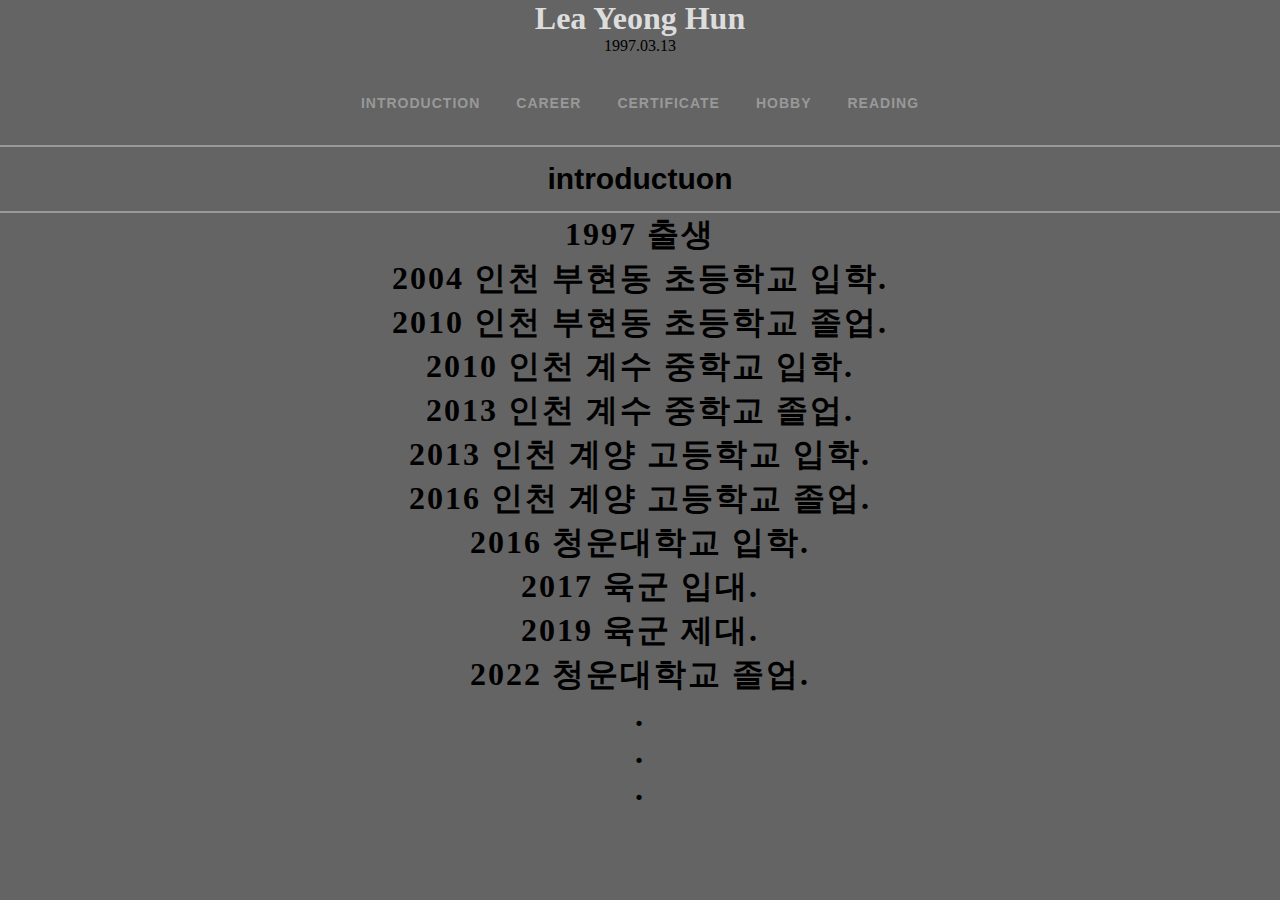
<file: html/index.html>
<!DOCTYPE html>
<html lang="ko">
<head>
    <meta charset="UTF-8">
    <meta http-equiv="X-UA-Compatible" content="IE=edge">
    <meta name="viewport" content="width=device-width, initial-scale=1.0">
    <link rel="stylesheet" href="../css/style.css">
    <title>03.13</title>
    
</head>
<body style="background-color:rgb(100, 100, 100);" >

    <header class="header">
        <div class="header__logo"></div>
            <a href="#">
               <h1  style="color:rgb(221, 221, 221)";> Lea Yeong Hun </h1>
               <P>1997.03.13</P>
            </a>
        <div class="header__gnb">
            <ul>
                <li><a href="index.html"  target="_blank">INTRODUCTION</a></li>
                <li><a href="career.html" target="_blank" >CAREER</a></li>
                <li><a href="certificate.html" target="_blank" >CERTIFICATE</a></li>
                <li><a href="hobby.html" target="_blank" >HOBBY</a></li>
                <li><a href="reading.html" target="_blank" >READING</a></li>
            </ul>
        </div>
        
    </header>
    
    <div class="header2">
        <h2>introductuon</h2>
      </div>

    <h2></h2>
    <content class="content">
     <h1>1997 출생</h1>
     <h1>2004 인천 부현동 초등학교 입학.</h1>
      <h1>2010 인천 부현동 초등학교 졸업.</h1>
     <h1>2010 인천 계수 중학교 입학.</h1>
     <h1>2013 인천 계수 중학교 졸업.</h1>
     <h1>2013 인천 계양 고등학교 입학.</h1>
     <h1>2016 인천 계양 고등학교 졸업.</h1>
     <h1>2016 청운대학교 입학.</h1>
     <h1>2017 육군 입대.</h1>
     <h1>2019 육군 제대.</h1>
     <h1>2022 청운대학교 졸업.</h1>
     <h1>.</h1>
     <h1>.</h1>
     <h1>.</h1>
     
    </content>
</body>
</html>
</file>
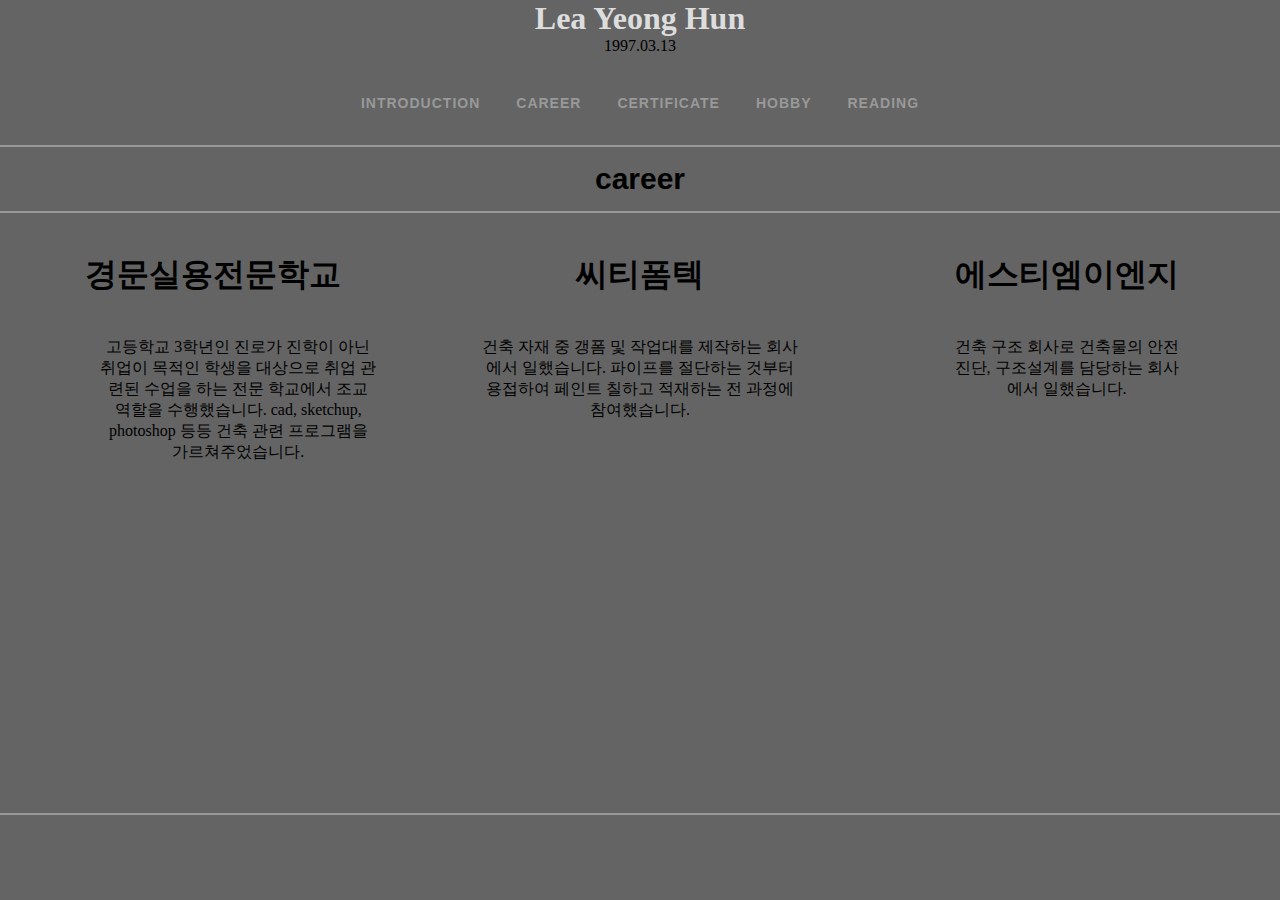
<file: html/career.html>
<!DOCTYPE html>
<html lang="ko">
<head>
    <meta charset="UTF-8">
    <meta http-equiv="X-UA-Compatible" content="IE=edge">
    <meta name="viewport" content="width=device-width, initial-scale=1.0">
    <link rel="stylesheet" href="../css/style.css">
    <title>03.13</title>
    
</head>
<body style="background-color:rgb(100, 100, 100);" >

    <header class="header">
        <div class="header__logo"></div>
            <a href="#">
               <h1  style="color:rgb(221, 221, 221)";> Lea Yeong Hun </h1>
               <P>1997.03.13</P>
            </a>
        <div class="header__gnb">
            <ul>
                <li><a href="index.html"  target="_blank">INTRODUCTION</a></li>
                <li><a href="career.html" target="_blank" >CAREER</a></li>
                <li><a href="certificate.html" target="_blank" >CERTIFICATE</a></li>
                <li><a href="hobby.html" target="_blank" >HOBBY</a></li>
                <li><a href="reading.html" target="_blank" >READING</a></li>
            </ul>
        </div>
        
    </header>


    <div class="header2">
        <h2>career</h2>
      </div>
    <div class="row">
        <div class="column">
            <h1 style="margin-bottom:40px; margin-top:40px"> 경문실용전문학교</h1>
            <p style="margin-left:100px; margin-right:50px"> 고등학교 3학년인 진로가 진학이 아닌 취업이 목적인 학생을 대상으로
                취업 관련된 수업을 하는 전문 학교에서 조교 역할을 수행했습니다. 
                cad, sketchup, photoshop 등등 건축 관련 프로그램을 가르쳐주었습니다.
            </p>
        </div>
            
        <div class="column" >
            <h1 style="margin-bottom:40px; margin-top:40px"> 씨티폼텍</h1>
            <p style="margin-left:50px; margin-right:50px"> 건축 자재 중 갱폼 및 작업대를 제작하는 회사에서 일했습니다.
            파이프를 절단하는 것부터 용접하여 페인트 칠하고 적재하는 전 과정에 참여했습니다. </p>
        </div>
           
        <div class="column" >
            <h1 style="margin-bottom:40px; margin-top:40px"> 에스티엠이엔지</h1>
            <p style="margin-left:100px; margin-right:100px">건축 구조 회사로 건축물의 안전진단, 구조설계를 담당하는 회사에서 일했습니다.</p>
        </div>
            
      </div>
    </header>

</body>
</html>
</file>
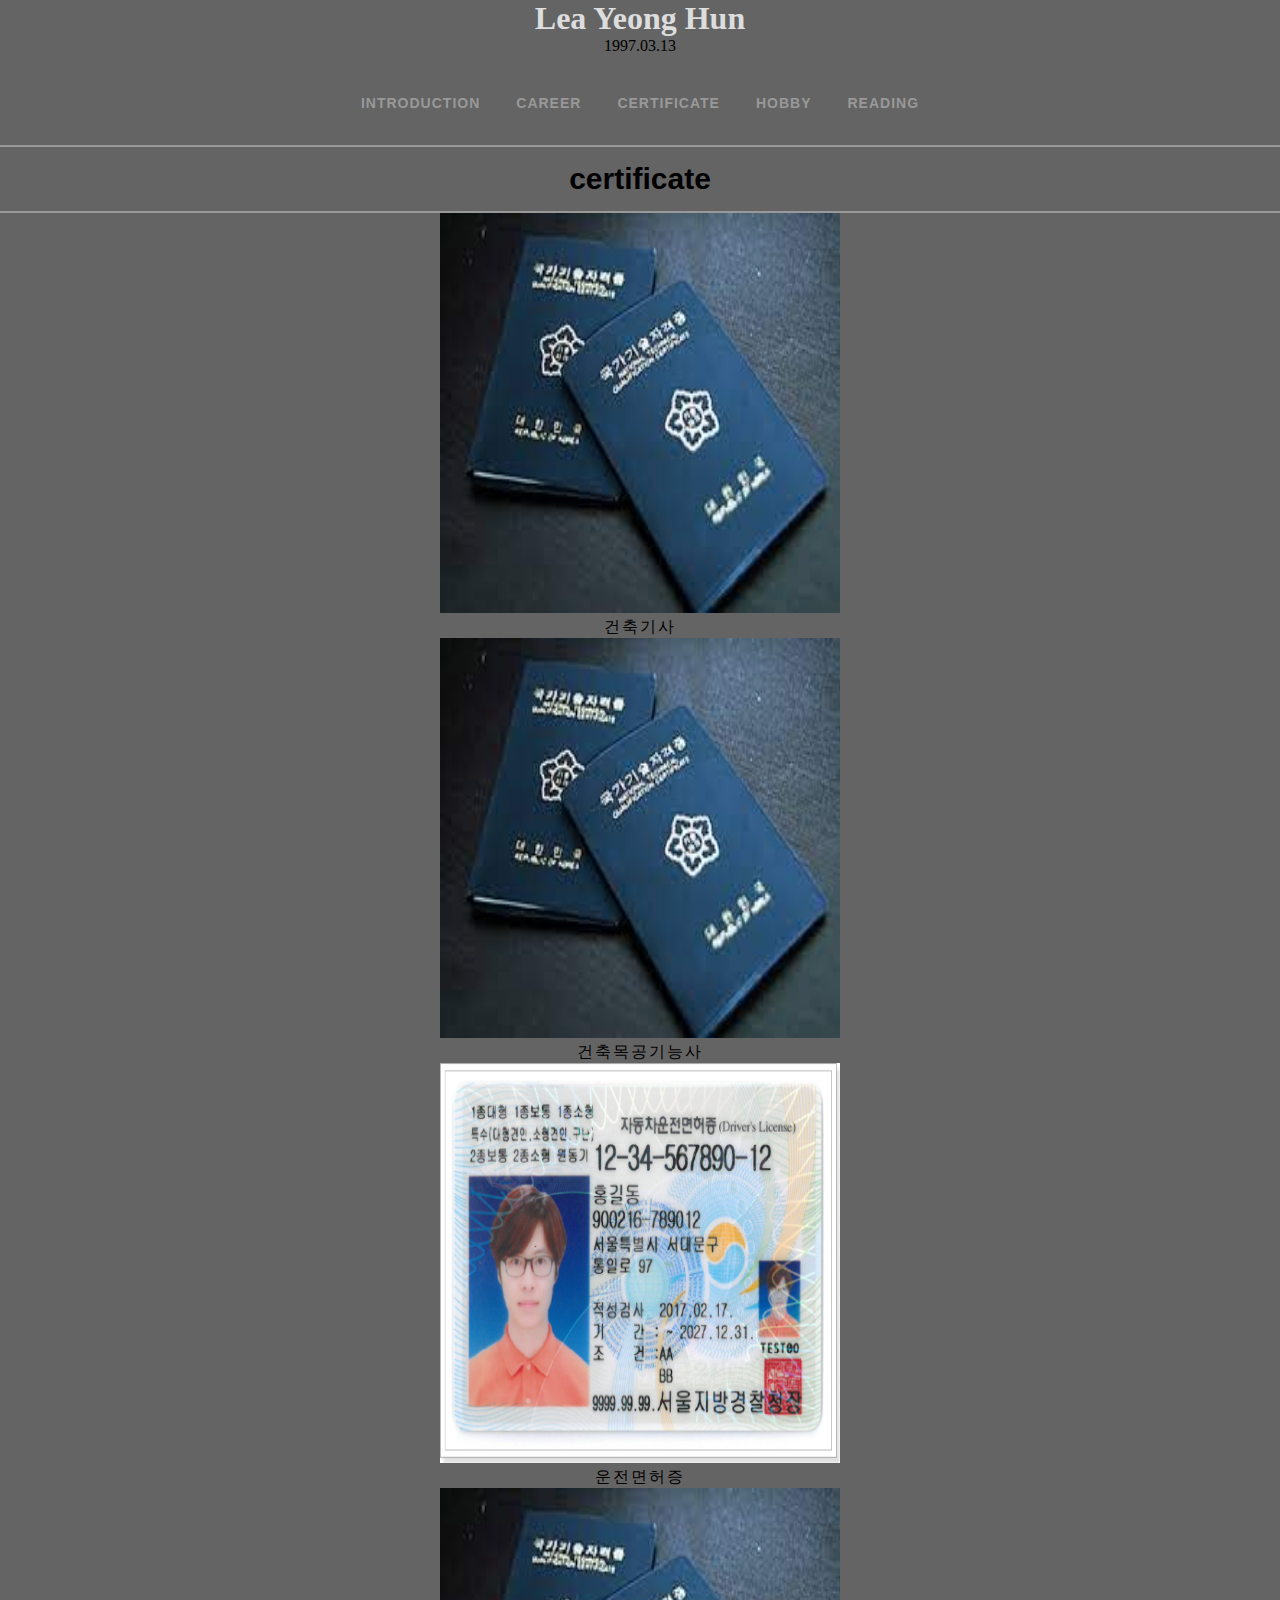
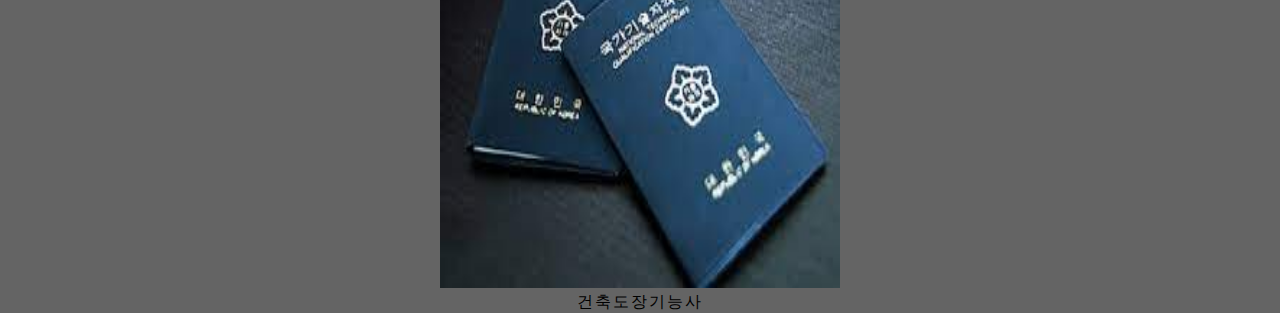
<file: html/certificate.html>
<!DOCTYPE html>
<html lang="ko">
<head>
    <meta charset="UTF-8">
    <meta http-equiv="X-UA-Compatible" content="IE=edge">
    <meta name="viewport" content="width=device-width, initial-scale=1.0">
    <link rel="stylesheet" href="../css/style.css">
    <title>03.13</title>
    
</head>

<body style="background-color:rgb(100, 100, 100);" >
    

    <header class="header">
        <div class="header__logo"></div>
            <a href="#">
               <h1  style="color:rgb(221, 221, 221)";> Lea Yeong Hun </h1>
               <P>1997.03.13</P>
            </a>
        <div class="header__gnb">
            <ul>
                <li><a href="index.html"  target="_blank">INTRODUCTION</a></li>
                <li><a href="career.html" target="_blank" >CAREER</a></li>
                <li><a href="certificate.html" target="_blank" >CERTIFICATE</a></li>
                <li><a href="hobby.html" target="_blank" >HOBBY</a></li>
                <li><a href="reading.html" target="_blank" >READING</a></li>
            </ul>
        </div>
        
    </header>
    <div class="header2">
        <h2>certificate</h2>
      </div>
   <content class="content" style=" text-align:center;">
    <p><img src="../image/자격증.jpg" alt="건축기사" style="width:400px;height:400px;"></p> 
    <p> 건축기사</p>
    <p><img src="../image/자격증.jpg" alt="건축목공기능사" style="width:400px;height:400px;"></p> 
    <P>건축목공기능사</P>
    <p><img src="../image/면허증.png" alt="운전면허증" style="width:400px;height:400px;"></p> 
    <p>운전면허증</p>
    <p><img src="../image/자격증.jpg" alt="건축도장기능사"style="width:400px;height:400px;"></p> 
    <P>건축도장기능사</P>
    </content>
</body>
</file>
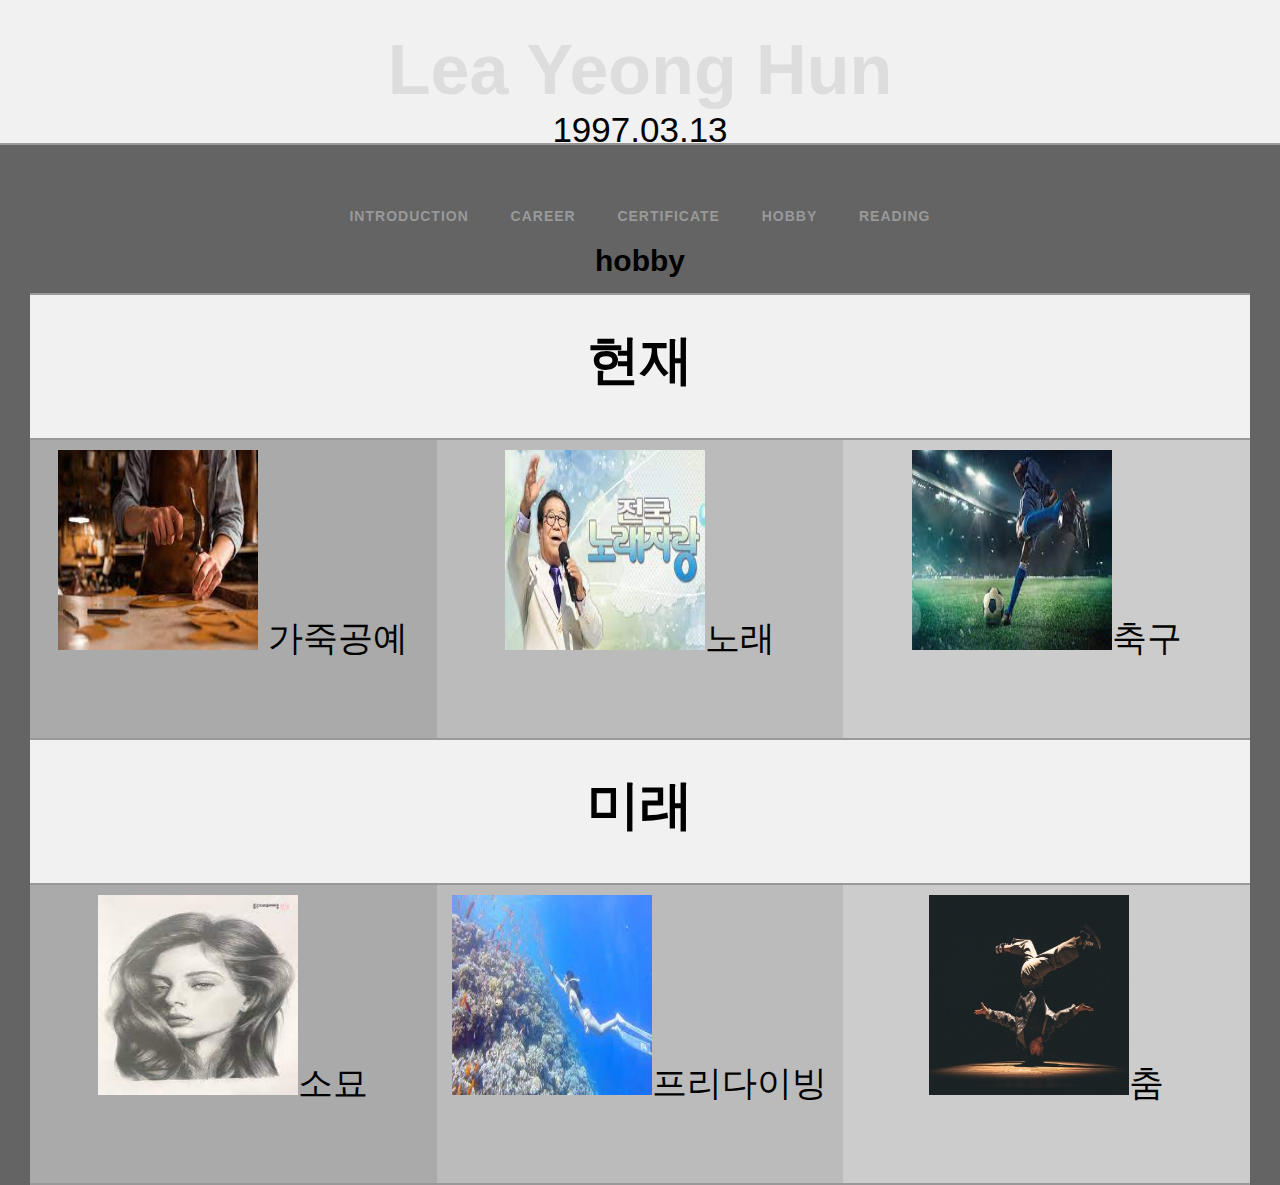
<file: html/hobby.html>
<!DOCTYPE html>
<html lang="ko">
<head>
    <meta charset="UTF-8">
    <meta http-equiv="X-UA-Compatible" content="IE=edge">
    <meta name="viewport" content="width=device-width, initial-scale=1.0">
    <link rel="stylesheet" href="../css/style.css">
    <title>03.13</title>
    <style>
        * {
          box-sizing: border-box;
        }
        
        body {
          font-family: Arial, Helvetica, sans-serif;
        }
        
       
        .header {
          background-color: #f1f1f1;
          padding: 30px;
          text-align: center;
          font-size: 35px;
        }
        
        
        .column {
          float: left;
          width: 33.33%;
          padding: 10px;
          height: 300px; 
        }
        

        .row:after {
          content: "";
          display: table;
          clear: both;
        }
        
       
      
       
        @media (max-width: 600px) {
          .column {
            width: 100%;
          }
        }
        </style>
</head>
<body style="background-color:rgb(100, 100, 100);" >

    <header class="header">
        <div class="header__logo"></div>
            <a href="#">
               <h1  style="color:rgb(221, 221, 221)";> Lea Yeong Hun </h1>
               <P>1997.03.13</P>
            </a>
        <div class="header__gnb">
            <ul>
                <li><a href="index.html"  target="_blank">INTRODUCTION</a></li>
                <li><a href="career.html" target="_blank" >CAREER</a></li>
                <li><a href="certificate.html" target="_blank" >CERTIFICATE</a></li>
                <li><a href="hobby.html" target="_blank" >HOBBY</a></li>
                <li><a href="reading.html" target="_blank" >READING</a></li>
            </ul>
        </div>
        <div class="header2">
          <h2>hobby</h2>
        </div>

        
       
        
        <div class="header">
          <h2>현재 </h2>
        </div>
        
        <div class="row">
          <div class="column" style="background-color:#aaa;"><img src="../image/공예.jpg" alt="탈무드" style="width:200px;height:200px;"> 가죽공예</div>
          <div class="column" style="background-color:#bbb;"><img src="../image/노래.jpg" alt="탈무드" style="width:200px;height:200px;">노래</div>
          <div class="column" style="background-color:#ccc;"><img src="../image/축구.jpg" alt="탈무드" style="width:200px;height:200px;">축구</div>
        </div>
        
        <div class="footer">
         
        </div>   


       
        <div class="header">
          <h2>미래</h2>
        </div>
        
        <div class="row">
          <div class="column" style="background-color:#aaa;"><img src="../image/소묘.jpg" alt="탈무드" style="width:200px;height:200px;">소묘</div>
          <div class="column" style="background-color:#bbb;"><img src="../image/다이빙.jpg" alt="탈무드" style="width:200px;height:200px;">프리다이빙</div>
          <div class="column" style="background-color:#ccc;"><img src="../image/춤.jpg" alt="탈무드" style="width:200px;height:200px;">춤</div>
        </div>
        
        <div class="footer">
          
        </div>   
    </header>
</file>
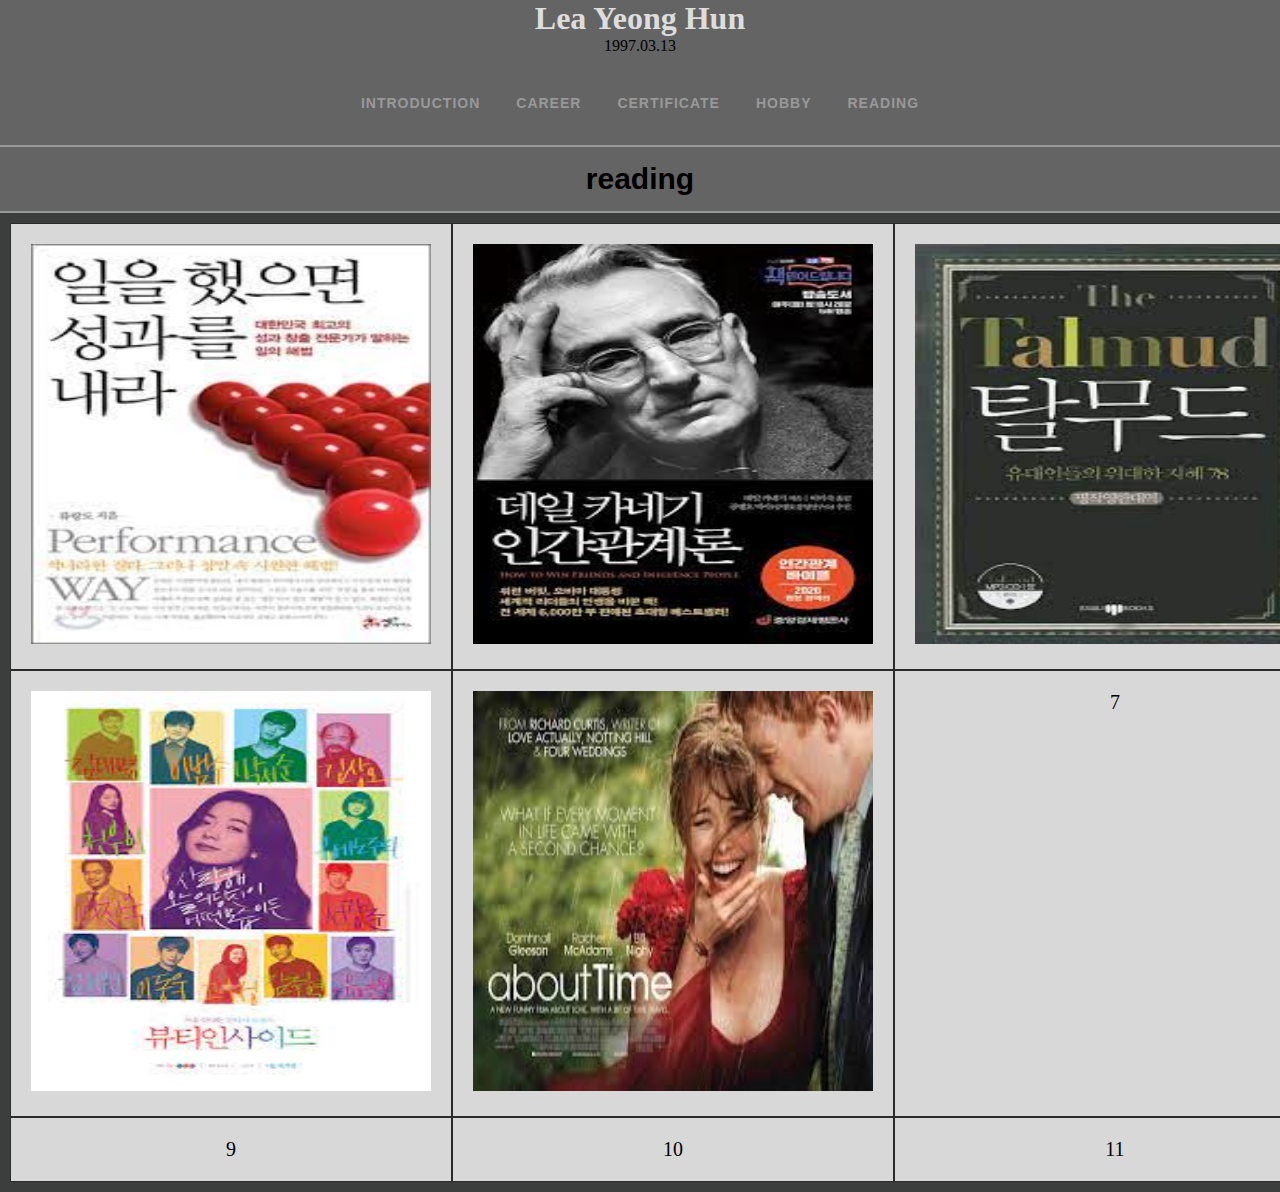
<file: html/reading.html>
<!DOCTYPE html>
<html lang="ko">
<head>
    <meta charset="UTF-8">
    <meta http-equiv="X-UA-Compatible" content="IE=edge">
    <meta name="viewport" content="width=device-width, initial-scale=1.0">
    <link rel="stylesheet" href="../css/style.css">
    <title>03.13</title>
    <style>
        .grid-container {
          display: grid;
          grid-template-columns: auto auto auto auto;
          background-color: #3c3d3d;
          padding: 10px;
        }
        .grid-item {
          background-color: rgba(255, 255, 255, 0.8);
          border: 1px solid rgba(0, 0, 0, 0.8);
          padding: 20px;
          font-size: 20px;
          text-align: center;
        }
        </style>
    
</head>
<body style="background-color:rgb(100, 100, 100);" >

    <header class="header">
        <div class="header__logo"></div>
            <a href="#">
               <h1  style="color:rgb(221, 221, 221)";> Lea Yeong Hun </h1>
               <P>1997.03.13</P>
            </a>
        <div class="header__gnb">
            <ul>
                <li><a href="index.html"  target="_blank">INTRODUCTION</a></li>
                <li><a href="career.html" target="_blank" >CAREER</a></li>
                <li><a href="certificate.html" target="_blank" >CERTIFICATE</a></li>
                <li><a href="hobby.html" target="_blank" >HOBBY</a></li>
                <li><a href="reading.html" target="_blank" >READING</a></li>
            </ul>
        </div>
        
    </header>
    <div class="header2">
        <h2>reading</h2>
      </div>


<div class="grid-container">
    <div class="grid-item"><img src="../image/일을했으면성과를내라.jpg" alt="일을했으면성과를내라" style="width:400px;height:400px;"></div>
    <div class="grid-item"><img src="../image/인간관계론.jpg" alt="인간관계론" style="width:400px;height:400px;"></div>
    <div class="grid-item"><img src="../image/탈무드.jpg" alt="탈무드" style="width:400px;height:400px;"></div>  
    <div class="grid-item"><img src="../image/주식투자무작정따라하기.png" alt="주식투자무작정따라하기" style="width:400px;height:400px;"></div>
    <div class="grid-item"><img src="../image/뷰티인사이드.jpg" alt="뷰티인사이드" style="width:400px;height:400px;"></div>
    <div class="grid-item"><img src="../image/어바웃타임.jpg" alt="어바웃타임" style="width:400px;height:400px;"></div>  
    <div class="grid-item">7</div>
    <div class="grid-item">8</div>
    <div class="grid-item">9</div>  
    <div class="grid-item">10</div> 
    <div class="grid-item">11</div> 
    <div class="grid-item">12</div> 
  </div>
</file>
<file: css/style.css>
* {
    margin: 0px;
    padding: 0px;
    list-style: none;
    text-decoration: none;
    color: black;    
}

.header {
    height: 145px;
    text-align: center;
    border-bottom: 2px solid #999;
}

.header__logo h1 {
    font: bold 40px 'arial';
    padding-top: 14px;
    letter-spacing: 2px;
}

.header__logo p {
    font: bold 12px 'arial';
    letter-spacing: 2px;    
    margin-top: -1px;
}

.header__gnb ul {
    margin-top: 39px;
}

.header__gnb ul li {
    display: inline-block;
}

.header__gnb ul li a {
    display: block;
    font: bold 14px 'arial';
    color: #999;
    margin: 0px 16px;
    letter-spacing: 1px;
}

.header2 {
    background-color: rgb(100, 100, 100);
    padding: 15px;
    text-align: center;
    font: bold 20px 'arial';
    color: white;
    border-bottom: 2px solid #999;
}

.column {
   
    text-align: center;
    float: left;
    width: 33.33%;
    padding: 0px;
    height: 600px;
    border-bottom: 2px solid #999;
  }

 


  .content{ 
    text-align: center;  
    margin-top: 39px;
    margin-bottom: 39px;
    letter-spacing: 2px;
}
</file>
